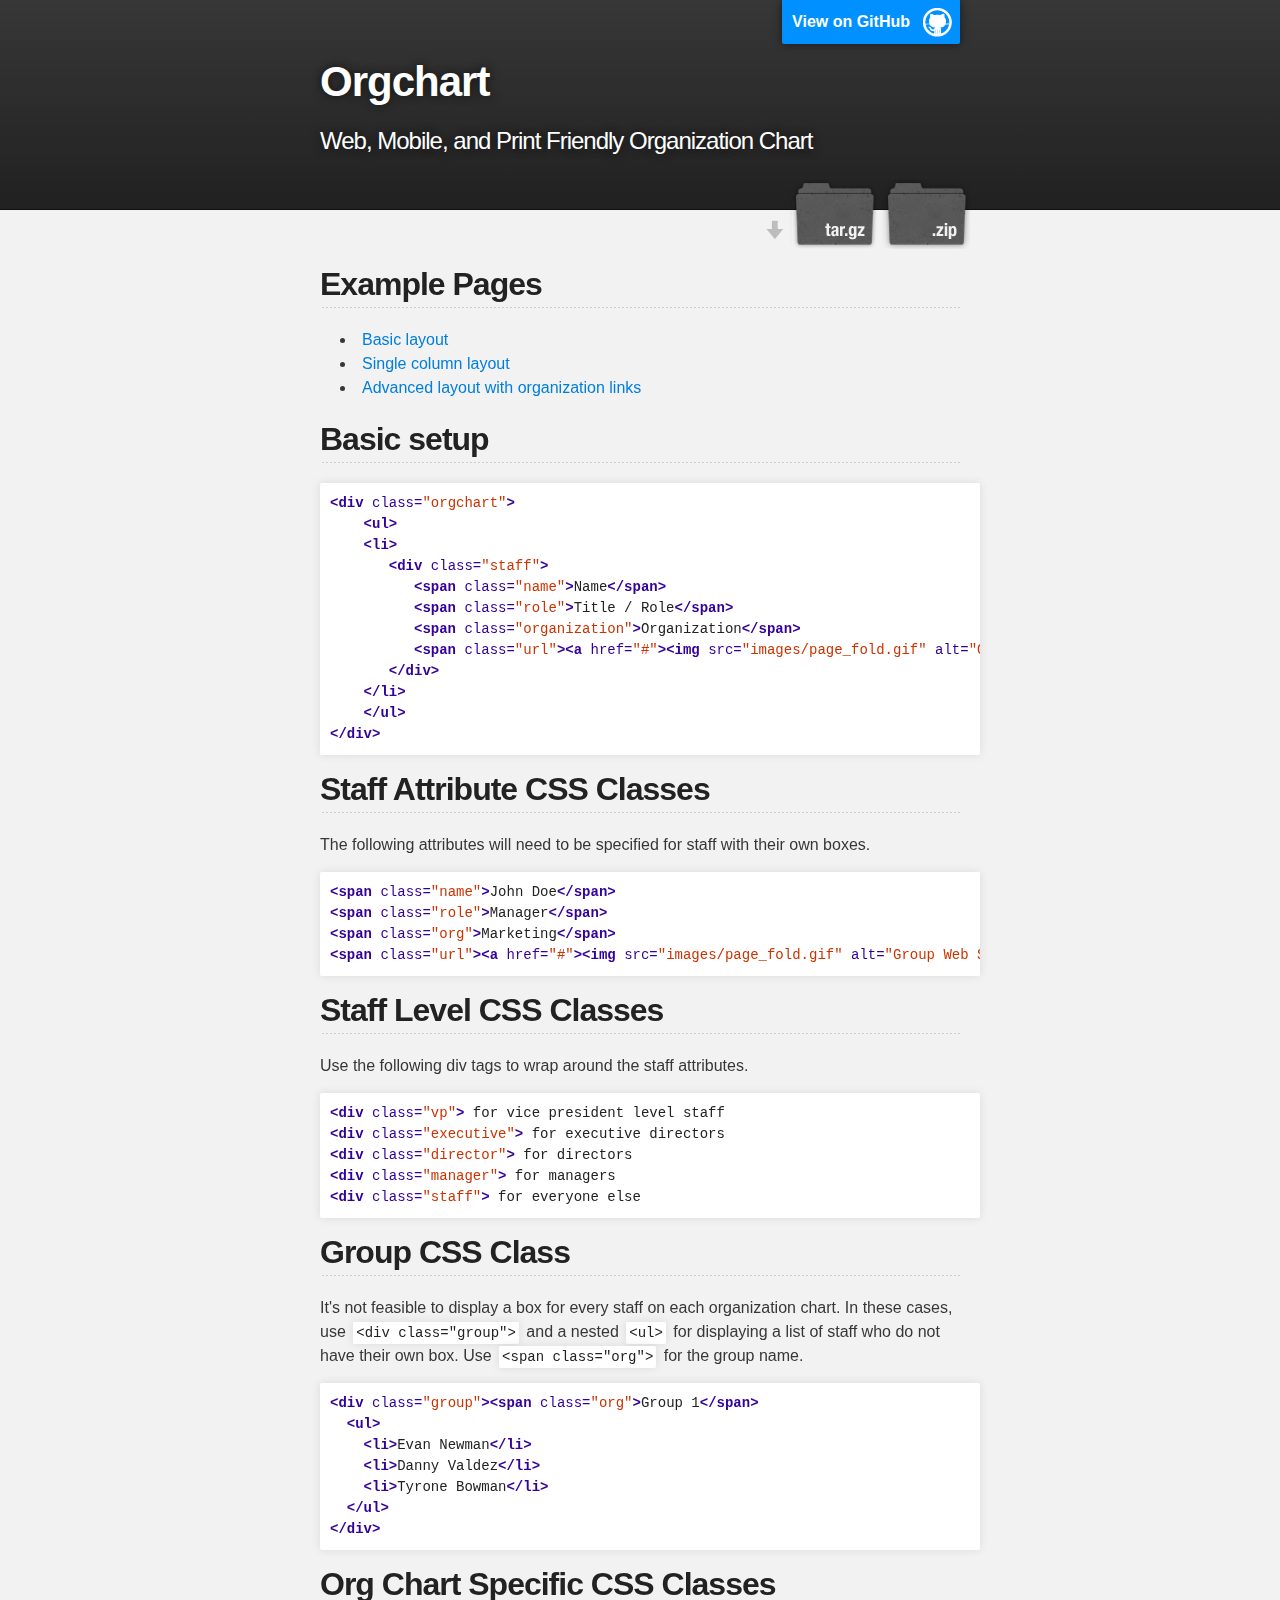
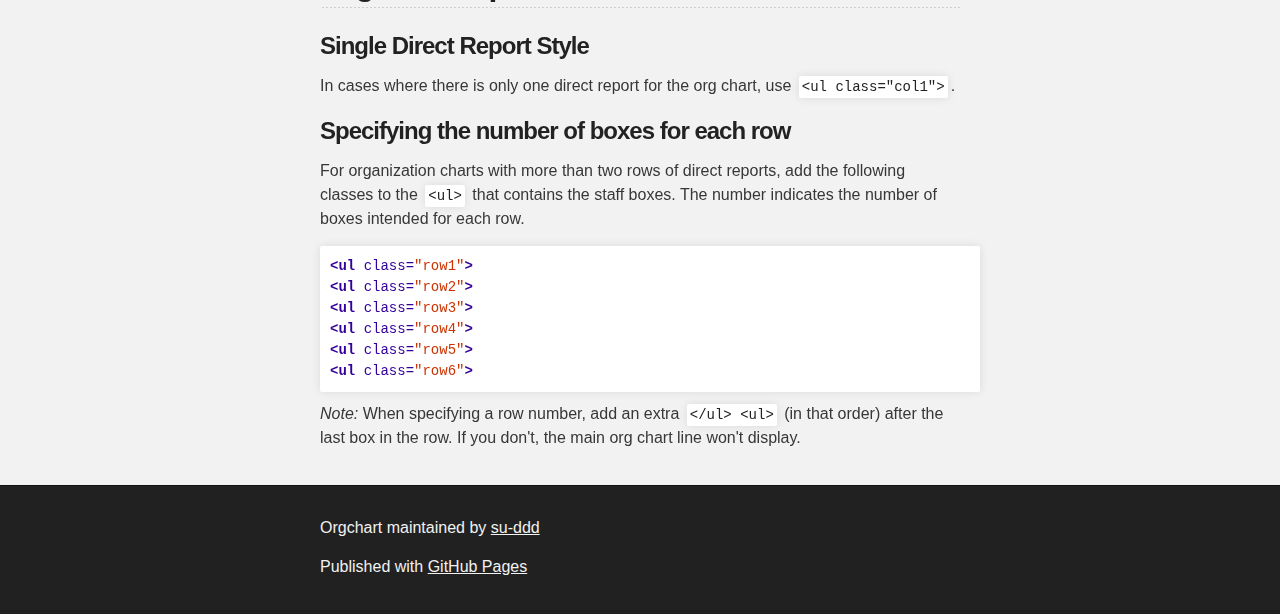
<file: index.html>
<!DOCTYPE html>
<html>

  <head>
    <meta charset='utf-8' />
    <meta http-equiv="X-UA-Compatible" content="chrome=1" />
    <meta name="description" content="Orgchart : Web, Mobile, and Print Friendly Organization Chart" />

    <link rel="stylesheet" type="text/css" media="screen" href="stylesheets/stylesheet.css">

    <title>Orgchart</title>
  </head>

  <body>

    <!-- HEADER -->
    <div id="header_wrap" class="outer">
        <header class="inner">
          <a id="forkme_banner" href="https://github.com/su-ddd/orgchart">View on GitHub</a>

          <h1 id="project_title">Orgchart</h1>
          <h2 id="project_tagline">Web, Mobile, and Print Friendly Organization Chart</h2>

            <section id="downloads">
              <a class="zip_download_link" href="https://github.com/su-ddd/orgchart/zipball/master">Download this project as a .zip file</a>
              <a class="tar_download_link" href="https://github.com/su-ddd/orgchart/tarball/master">Download this project as a tar.gz file</a>
            </section>
        </header>
    </div>

    <!-- MAIN CONTENT -->
    <div id="main_content_wrap" class="outer">
      <section id="main_content" class="inner">
        <h2>
<a name="example-pages" class="anchor" href="#example-pages"><span class="octicon octicon-link"></span></a>Example Pages</h2>

<ul>
<li><a href="basic.html">Basic layout</a></li>
<li><a href="basic-col1.html">Single column layout</a></li>
<li><a href="advanced.html">Advanced layout with organization links</a></li>
</ul><h2>
<a name="basic-setup" class="anchor" href="#basic-setup"><span class="octicon octicon-link"></span></a>Basic setup</h2>

<div class="highlight highlight-html"><pre><span class="nt">&lt;div</span> <span class="na">class=</span><span class="s">"orgchart"</span><span class="nt">&gt;</span>
    <span class="nt">&lt;ul&gt;</span>
    <span class="nt">&lt;li&gt;</span>
       <span class="nt">&lt;div</span> <span class="na">class=</span><span class="s">"staff"</span><span class="nt">&gt;</span>
          <span class="nt">&lt;span</span> <span class="na">class=</span><span class="s">"name"</span><span class="nt">&gt;</span>Name<span class="nt">&lt;/span&gt;</span>
          <span class="nt">&lt;span</span> <span class="na">class=</span><span class="s">"role"</span><span class="nt">&gt;</span>Title / Role<span class="nt">&lt;/span&gt;</span>
          <span class="nt">&lt;span</span> <span class="na">class=</span><span class="s">"organization"</span><span class="nt">&gt;</span>Organization<span class="nt">&lt;/span&gt;</span>
          <span class="nt">&lt;span</span> <span class="na">class=</span><span class="s">"url"</span><span class="nt">&gt;&lt;a</span> <span class="na">href=</span><span class="s">"#"</span><span class="nt">&gt;&lt;img</span> <span class="na">src=</span><span class="s">"images/page_fold.gif"</span> <span class="na">alt=</span><span class="s">"Organization"</span><span class="nt">&gt;&lt;/a&gt;&lt;/span&gt;</span>
       <span class="nt">&lt;/div&gt;</span>
    <span class="nt">&lt;/li&gt;</span>
    <span class="nt">&lt;/ul&gt;</span>
<span class="nt">&lt;/div&gt;</span>
</pre></div>

<h2>
<a name="staff-attribute-css-classes" class="anchor" href="#staff-attribute-css-classes"><span class="octicon octicon-link"></span></a>Staff Attribute CSS Classes</h2>

<p>The following attributes will need to be specified for staff with their own boxes.</p>

<div class="highlight highlight-html"><pre><span class="nt">&lt;span</span> <span class="na">class=</span><span class="s">"name"</span><span class="nt">&gt;</span>John Doe<span class="nt">&lt;/span&gt;</span>
<span class="nt">&lt;span</span> <span class="na">class=</span><span class="s">"role"</span><span class="nt">&gt;</span>Manager<span class="nt">&lt;/span&gt;</span>
<span class="nt">&lt;span</span> <span class="na">class=</span><span class="s">"org"</span><span class="nt">&gt;</span>Marketing<span class="nt">&lt;/span&gt;</span>
<span class="nt">&lt;span</span> <span class="na">class=</span><span class="s">"url"</span><span class="nt">&gt;&lt;a</span> <span class="na">href=</span><span class="s">"#"</span><span class="nt">&gt;&lt;img</span> <span class="na">src=</span><span class="s">"images/page_fold.gif"</span> <span class="na">alt=</span><span class="s">"Group Web Site"</span><span class="nt">&gt;&lt;/a&gt;&lt;/span&gt;</span>
</pre></div>

<h2>
<a name="staff-level-css-classes" class="anchor" href="#staff-level-css-classes"><span class="octicon octicon-link"></span></a>Staff Level CSS Classes</h2>

<p>Use the following div tags to wrap around the staff attributes.</p>

<div class="highlight highlight-html"><pre><span class="nt">&lt;div</span> <span class="na">class=</span><span class="s">"vp"</span><span class="nt">&gt;</span> for vice president level staff
<span class="nt">&lt;div</span> <span class="na">class=</span><span class="s">"executive"</span><span class="nt">&gt;</span> for executive directors
<span class="nt">&lt;div</span> <span class="na">class=</span><span class="s">"director"</span><span class="nt">&gt;</span> for directors
<span class="nt">&lt;div</span> <span class="na">class=</span><span class="s">"manager"</span><span class="nt">&gt;</span> for managers
<span class="nt">&lt;div</span> <span class="na">class=</span><span class="s">"staff"</span><span class="nt">&gt;</span> for everyone else
</pre></div>

<h2>
<a name="group-css-class" class="anchor" href="#group-css-class"><span class="octicon octicon-link"></span></a>Group CSS Class</h2>

<p>It's not feasible to display a box for every staff on each organization chart.  In these cases, use <code>&lt;div class="group"&gt;</code> and a nested <code>&lt;ul&gt;</code> for displaying a list of staff who do not have their own box.  Use <code>&lt;span class="org"&gt;</code> for the group name.</p>

<div class="highlight highlight-html"><pre><span class="nt">&lt;div</span> <span class="na">class=</span><span class="s">"group"</span><span class="nt">&gt;&lt;span</span> <span class="na">class=</span><span class="s">"org"</span><span class="nt">&gt;</span>Group 1<span class="nt">&lt;/span&gt;</span>
  <span class="nt">&lt;ul&gt;</span>
    <span class="nt">&lt;li&gt;</span>Evan Newman<span class="nt">&lt;/li&gt;</span>
    <span class="nt">&lt;li&gt;</span>Danny Valdez<span class="nt">&lt;/li&gt;</span>
    <span class="nt">&lt;li&gt;</span>Tyrone Bowman<span class="nt">&lt;/li&gt;</span>
  <span class="nt">&lt;/ul&gt;</span>
<span class="nt">&lt;/div&gt;</span>
</pre></div>

<h2>
<a name="org-chart-specific-css-classes" class="anchor" href="#org-chart-specific-css-classes"><span class="octicon octicon-link"></span></a>Org Chart Specific CSS Classes</h2>

<h3>
<a name="single-direct-report-style" class="anchor" href="#single-direct-report-style"><span class="octicon octicon-link"></span></a>Single Direct Report Style</h3>

<p>In cases where there is only one direct report for the org chart, use <code>&lt;ul class="col1"&gt;</code>.</p>

<h3>
<a name="specifying-the-number-of-boxes-for-each-row" class="anchor" href="#specifying-the-number-of-boxes-for-each-row"><span class="octicon octicon-link"></span></a>Specifying the number of boxes for each row</h3>

<p>For organization charts with more than two rows of direct reports, add the following classes to the <code>&lt;ul&gt;</code> that contains the staff boxes.  The number indicates the number of boxes intended for each row.</p>

<div class="highlight highlight-html"><pre><span class="nt">&lt;ul</span> <span class="na">class=</span><span class="s">"row1"</span><span class="nt">&gt;</span>
<span class="nt">&lt;ul</span> <span class="na">class=</span><span class="s">"row2"</span><span class="nt">&gt;</span>
<span class="nt">&lt;ul</span> <span class="na">class=</span><span class="s">"row3"</span><span class="nt">&gt;</span>
<span class="nt">&lt;ul</span> <span class="na">class=</span><span class="s">"row4"</span><span class="nt">&gt;</span>
<span class="nt">&lt;ul</span> <span class="na">class=</span><span class="s">"row5"</span><span class="nt">&gt;</span>
<span class="nt">&lt;ul</span> <span class="na">class=</span><span class="s">"row6"</span><span class="nt">&gt;</span>
</pre></div>

<p><em>Note:</em> When specifying a row number, add an extra <code>&lt;/ul&gt; &lt;ul&gt;</code> (in that order) after the last box in the row. If you don't, the main org chart line won't display.</p>
      </section>
    </div>

    <!-- FOOTER  -->
    <div id="footer_wrap" class="outer">
      <footer class="inner">
        <p class="copyright">Orgchart maintained by <a href="https://github.com/su-ddd">su-ddd</a></p>
        <p>Published with <a href="http://pages.github.com">GitHub Pages</a></p>
      </footer>
    </div>

    

  </body>
</html>
</file>
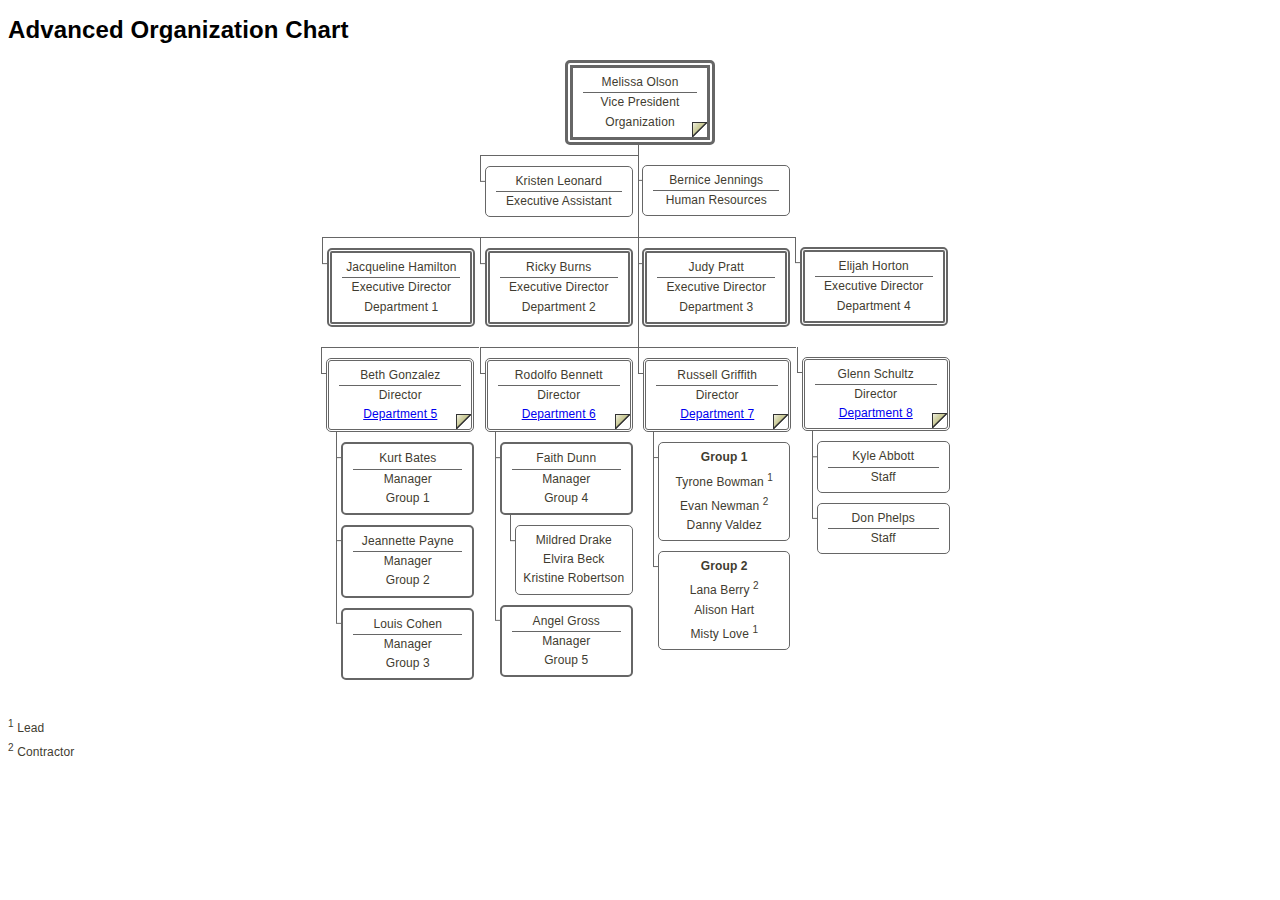
<file: advanced.html>
<!DOCTYPE HTML>
<html lang="en">

<head>
  <meta charset="utf-8">
  <title>Advanced Organization Chart</title>
  <link rel="stylesheet" href="css/orgchart.css" type="text/css" media="all">
</head>

<body>
  <h1>Advanced Organization Chart</h1>
  <div class="orgchart">
    <ul>
      <li>
        <div class="vp">
          <span class="name">Melissa Olson</span>
          <span class="role">Vice President</span>
          <span class="org">Organization</span>
          <span class="url">
            <a href="#">
              <img src="images/page_fold.gif" alt="Organization Web Site">
            </a>
          </span>
        </div>
        <ul class="row2">
          <li>
            <div class="staff">
              <span class="name">Kristen Leonard</span>
              <span class="role">Executive Assistant</span>
            </div>
          </li>
          <li>
            <div class="staff">
              <span class="name">Bernice Jennings</span>
              <span class="role">Human Resources</span>
            </div>
          </li>
        </ul>
        <ul class="row4">
          <li>
            <div class="executive">
              <span class="name">Jacqueline Hamilton</span>
              <span class="role">Executive Director</span>
              <span class="org">Department 1</span>
            </div>
          </li>
          <li>
            <div class="executive">
              <span class="name">Ricky Burns</span>
              <span class="role">Executive Director</span>
              <span class="org">Department 2</span>
            </div>
          </li>
          <li>
            <div class="executive">
              <span class="name">Judy Pratt</span>
              <span class="role">Executive Director</span>
              <span class="org">Department 3</span>
            </div>
          </li>
          <li>
            <div class="executive">
              <span class="name">Elijah Horton</span>
              <span class="role">Executive Director</span>
              <span class="org">Department 4</span>
            </div>
          </li>
        </ul>
        <ul class="row4">
          <li>
            <div class="director">
              <span class="name">Beth Gonzalez</span>
              <span class="role">Director</span>
              <span class="org"><a href="#" title="Department 5 Organization Chart">Department 5</a>
              </span>
              <span class="url">
                <a href="#">
                  <img src="images/page_fold.gif" alt="Department 5 Web Site">
                </a>
              </span>
            </div>
            <ul>
              <li>
                <div class="manager">
                  <span class="name">Kurt Bates</span>
                  <span class="role">Manager</span>
                  <span class="org">Group 1</span>
                </div>
              </li>
              <li>
                <div class="manager">
                  <span class="name">Jeannette Payne</span>
                  <span class="role">Manager</span>
                  <span class="org">Group 2</span>
                </div>
              </li>
              <li>
                <div class="manager">
                  <span class="name">Louis Cohen</span>
                  <span class="role">Manager</span>
                  <span class="org">Group 3</span>
                </div>
              </li>
            </ul>
          </li>
          <li>
            <div class="director">
              <span class="name">Rodolfo Bennett</span>
              <span class="role">Director</span>
              <span class="org"><a href="#" title="Department 6 Organization Chart">Department 6</a>
              </span>
              <span class="url">
                <a href="#">
                  <img src="images/page_fold.gif" alt="Department 6 Web Site">
                </a>
              </span>
            </div>
            <ul>
              <li>
                <div class="manager">
                  <span class="name">Faith Dunn</span>
                  <span class="role">Manager</span>
                  <span class="org">Group 4</span>
                </div>
                <ul>
                  <li>
                    <div class="group">
                      <ul>
                        <li>Mildred Drake</li>
                        <li>Elvira Beck</li>
                        <li>Kristine Robertson</li>
                      </ul>
                    </div>
                  </li>
                </ul>
              </li>
              <li>
                <div class="manager">
                  <span class="name">Angel Gross</span>
                  <span class="role">Manager</span>
                  <span class="org">Group 5</span>
                </div>
              </li>
            </ul>
          </li>
          <li>
            <div class="director">
              <span class="name">Russell Griffith</span>
              <span class="role">Director</span>
              <span class="org"><a href="#" title="Department 7 Organization Chart">Department 7</a>
              </span>
              <span class="url">
                <a href="#">
                  <img src="images/page_fold.gif" alt="Department 7 Web Site">
                </a>
              </span>
            </div>
            <ul>
              <li>
                <div class="group">
                  <span class="org">Group 1</span>
                  <ul>
                    <li>Tyrone Bowman <sup>1</sup>
                    </li>
                    <li>Evan Newman <sup>2</sup>
                    </li>
                    <li>Danny Valdez</li>
                  </ul>
                </div>
              </li>
              <li>
                <div class="group">
                  <span class="org">Group 2</span>
                  <ul>
                    <li>Lana Berry <sup>2</sup>
                    </li>
                    <li>Alison Hart</li>
                    <li>Misty Love <sup>1</sup>
                    </li>
                  </ul>
                </div>
              </li>
            </ul>
          </li>
          <li>
            <div class="director">
              <span class="name">Glenn Schultz</span>
              <span class="role">Director</span>
              <span class="org"><a href="#" title="Department 8 Organization Chart">Department 8</a>
              </span>
              <span class="url">
                <a href="#">
                  <img src="images/page_fold.gif" alt="Department 8 Web Site">
                </a>
              </span>
            </div>
            <ul>
              <li>
                <div class="staff">
                  <span class="name">Kyle Abbott</span>
                  <span class="role">Staff</span>
                </div>
              </li>
              <li>
                <div class="staff">
                  <span class="name">Don Phelps</span>
                  <span class="role">Staff</span>
                </div>
              </li>
            </ul>
          </li>
        </ul>
      </li>
    </ul>
    <ul class="key">
      <li><sup>1</sup> Lead</li>
      <li><sup>2</sup> Contractor</li>
    </ul>
  </div>
</body>

</html>
</file>
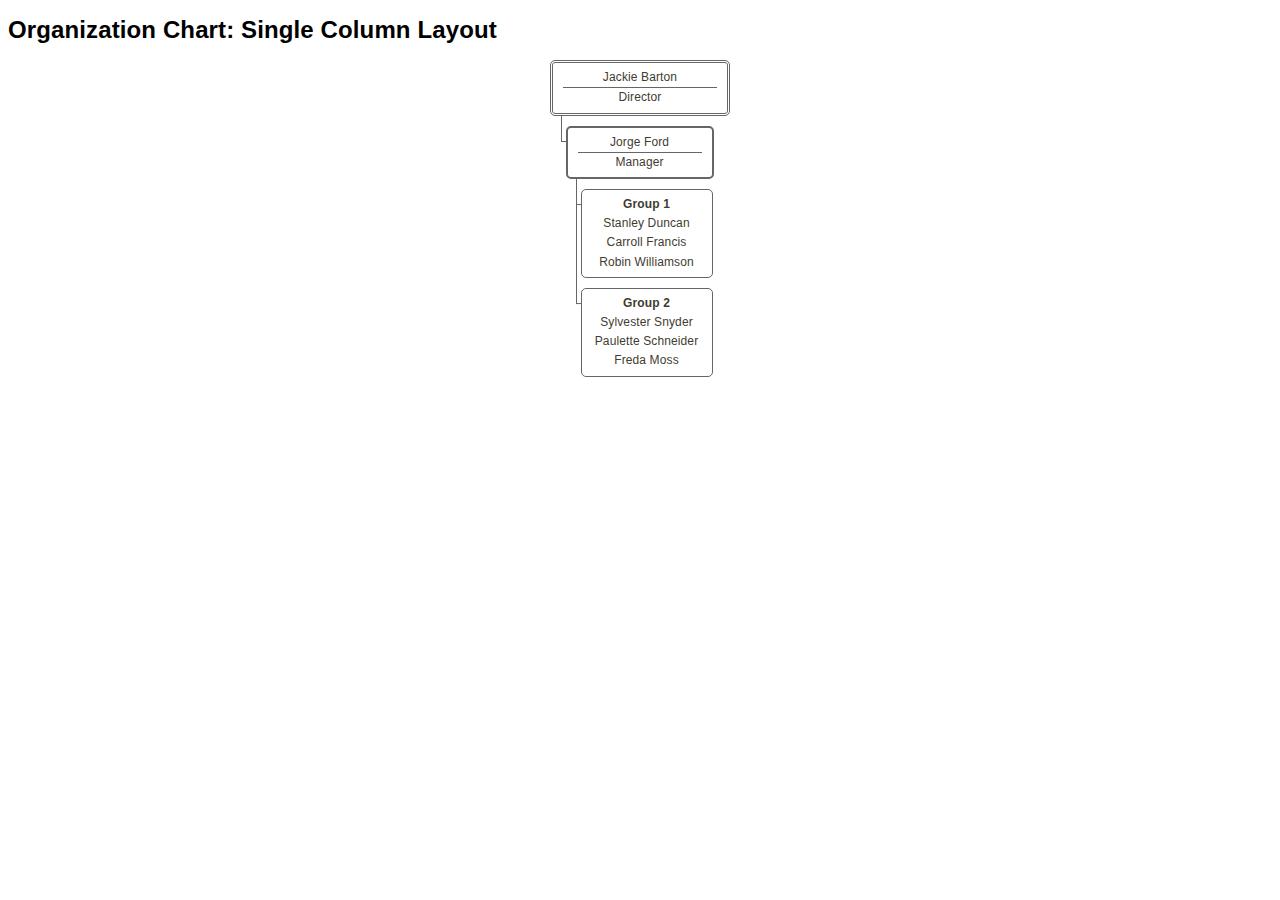
<file: basic-col1.html>
<!DOCTYPE HTML>
<html lang="en">

<head>
  <meta charset="utf-8">
  <title>Organization Chart: Single Column Layout</title>
  <link rel="stylesheet" href="css/orgchart.css" type="text/css" media="all">
</head>

<body>
  <h1>Organization Chart: Single Column Layout</h1>
  <div class="orgchart">
    <ul class="col1">
      <li>
        <div class="director">
          <span class="name">Jackie Barton</span>
          <span class="role">Director</span>
        </div>
        <ul>
          <li>
            <div class="manager">
              <span class="name">Jorge Ford</span>
              <span class="role">Manager</span>
            </div>
            <ul>
              <li>
                <div class="group">
                  <span class="org">Group 1</span>
                  <ul>
                    <li>Stanley Duncan</li>
                    <li>Carroll Francis</li>
                    <li>Robin Williamson</li>
                  </ul>
                </div>
              </li>
              <li>
                <div class="group">
                  <span class="org">Group 2</span>
                  <ul>
                    <li>Sylvester Snyder</li>
                    <li>Paulette Schneider</li>
                    <li>Freda Moss</li>
                  </ul>
                </div>
              </li>
            </ul>
          </li>
        </ul>
      </li>
    </ul>
  </div>
</body>

</html>
</file>
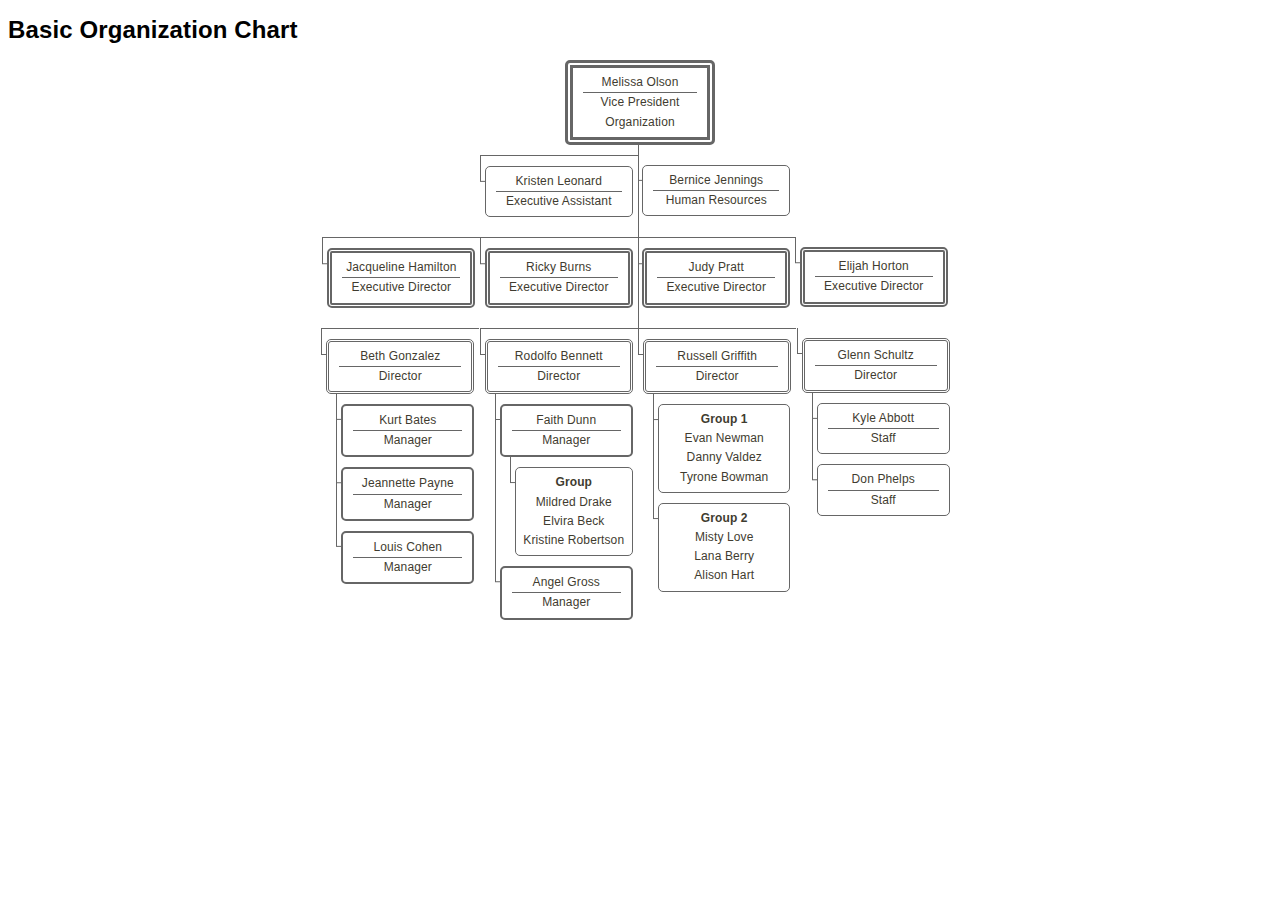
<file: basic.html>
<!DOCTYPE HTML>
<html lang="en">

<head>
  <meta charset="utf-8">
  <title>Basic Organization Chart</title>
  <link rel="stylesheet" href="css/orgchart.css" type="text/css" media="all">
</head>

<body>
  <h1>Basic Organization Chart</h1>
  <div class="orgchart">
    <ul>
      <li>
        <div class="vp">
          <span class="name">Melissa Olson</span>
          <span class="role">Vice President</span>
          <span class="org">Organization</span>
        </div>
        <ul class="row2">
          <li>
            <div class="staff">
              <span class="name">Kristen Leonard</span>
              <span class="role">Executive Assistant</span>
            </div>
          </li>
          <li>
            <div class="staff">
              <span class="name">Bernice Jennings</span>
              <span class="role">Human Resources</span>
            </div>
          </li>
        </ul>
        <ul class="row4">
          <li>
            <div class="executive">
              <span class="name">Jacqueline Hamilton</span>
              <span class="role">Executive Director</span>
            </div>
          </li>
          <li>
            <div class="executive">
              <span class="name">Ricky Burns</span>
              <span class="role">Executive Director</span>
            </div>
          </li>
          <li>
            <div class="executive">
              <span class="name">Judy Pratt</span>
              <span class="role">Executive Director</span>
            </div>
          </li>
          <li>
            <div class="executive">
              <span class="name">Elijah Horton</span>
              <span class="role">Executive Director</span>
            </div>
          </li>
        </ul>
        <ul class="row4">
          <li>
            <div class="director">
              <span class="name">Beth Gonzalez</span>
              <span class="role">Director</span>
            </div>
            <ul>
              <li>
                <div class="manager">
                  <span class="name">Kurt Bates</span>
                  <span class="role">Manager</span>
                </div>
              </li>
              <li>
                <div class="manager">
                  <span class="name">Jeannette Payne</span>
                  <span class="role">Manager</span>
                </div>
              </li>
              <li>
                <div class="manager">
                  <span class="name">Louis Cohen</span>
                  <span class="role">Manager</span>
                </div>
              </li>
            </ul>
          </li>
          <li>
            <div class="director">
              <span class="name">Rodolfo Bennett</span>
              <span class="role">Director</span>
            </div>
            <ul>
              <li>
                <div class="manager">
                  <span class="name">Faith Dunn</span>
                  <span class="role">Manager</span>
                </div>
                <ul>
                  <li>
                    <div class="group">
                      <span class="org">Group</span>
                      <ul>
                        <li>Mildred Drake</li>
                        <li>Elvira Beck</li>
                        <li>Kristine Robertson</li>
                      </ul>
                    </div>
                  </li>
                </ul>
              </li>
              <li>
                <div class="manager">
                  <span class="name">Angel Gross</span>
                  <span class="role">Manager</span>
                </div>
              </li>
            </ul>
          </li>
          <li>
            <div class="director">
              <span class="name">Russell Griffith</span>
              <span class="role">Director</span>
            </div>
            <ul>
              <li>
                <div class="group">
                  <span class="org">Group 1</span>
                  <ul>
                    <li>Evan Newman</li>
                    <li>Danny Valdez</li>
                    <li>Tyrone Bowman</li>
                  </ul>
                </div>
              </li>
              <li>
                <div class="group">
                  <span class="org">Group 2</span>
                  <ul>
                    <li>Misty Love</li>
                    <li>Lana Berry</li>
                    <li>Alison Hart</li>
                  </ul>
                </div>
              </li>
            </ul>
          </li>
          <li>
            <div class="director">
              <span class="name">Glenn Schultz</span>
              <span class="role">Director</span>
            </div>
            <ul>
              <li>
                <div class="staff">
                  <span class="name">Kyle Abbott</span>
                  <span class="role">Staff</span>
                </div>
              </li>
              <li>
                <div class="staff">
                  <span class="name">Don Phelps</span>
                  <span class="role">Staff</span>
                </div>
              </li>
            </ul>
          </li>
        </ul>
      </li>
    </ul>
  </div>
</body>

</html>
</file>
<file: stylesheets/stylesheet.css>
/*******************************************************************************
Slate Theme for GitHub Pages
by Jason Costello, @jsncostello
*******************************************************************************/

@import url(pygment_trac.css);

/*******************************************************************************
MeyerWeb Reset
*******************************************************************************/

html, body, div, span, applet, object, iframe,
h1, h2, h3, h4, h5, h6, p, blockquote, pre,
a, abbr, acronym, address, big, cite, code,
del, dfn, em, img, ins, kbd, q, s, samp,
small, strike, strong, sub, sup, tt, var,
b, u, i, center,
dl, dt, dd, ol, ul, li,
fieldset, form, label, legend,
table, caption, tbody, tfoot, thead, tr, th, td,
article, aside, canvas, details, embed,
figure, figcaption, footer, header, hgroup,
menu, nav, output, ruby, section, summary,
time, mark, audio, video {
  margin: 0;
  padding: 0;
  border: 0;
  font: inherit;
  vertical-align: baseline;
}

/* HTML5 display-role reset for older browsers */
article, aside, details, figcaption, figure,
footer, header, hgroup, menu, nav, section {
  display: block;
}

ol, ul {
  list-style: none;
}

table {
  border-collapse: collapse;
  border-spacing: 0;
}

/*******************************************************************************
Theme Styles
*******************************************************************************/

body {
  box-sizing: border-box;
  color:#373737;
  background: #212121;
  font-size: 16px;
  font-family: 'Myriad Pro', Calibri, Helvetica, Arial, sans-serif;
  line-height: 1.5;
  -webkit-font-smoothing: antialiased;
}

h1, h2, h3, h4, h5, h6 {
  margin: 10px 0;
  font-weight: 700;
  color:#222222;
  font-family: 'Lucida Grande', 'Calibri', Helvetica, Arial, sans-serif;
  letter-spacing: -1px;
}

h1 {
  font-size: 36px;
  font-weight: 700;
}

h2 {
  padding-bottom: 10px;
  font-size: 32px;
  background: url('../images/bg_hr.png') repeat-x bottom;
}

h3 {
  font-size: 24px;
}

h4 {
  font-size: 21px;
}

h5 {
  font-size: 18px;
}

h6 {
  font-size: 16px;
}

p {
  margin: 10px 0 15px 0;
}

footer p {
  color: #f2f2f2;
}

a {
  text-decoration: none;
  color: #007edf;
  text-shadow: none;

  transition: color 0.5s ease;
  transition: text-shadow 0.5s ease;
  -webkit-transition: color 0.5s ease;
  -webkit-transition: text-shadow 0.5s ease;
  -moz-transition: color 0.5s ease;
  -moz-transition: text-shadow 0.5s ease;
  -o-transition: color 0.5s ease;
  -o-transition: text-shadow 0.5s ease;
  -ms-transition: color 0.5s ease;
  -ms-transition: text-shadow 0.5s ease;
}

a:hover, a:focus {text-decoration: underline;}

footer a {
  color: #F2F2F2;
  text-decoration: underline;
}

em {
  font-style: italic;
}

strong {
  font-weight: bold;
}

img {
  position: relative;
  margin: 0 auto;
  max-width: 739px;
  padding: 5px;
  margin: 10px 0 10px 0;
  border: 1px solid #ebebeb;

  box-shadow: 0 0 5px #ebebeb;
  -webkit-box-shadow: 0 0 5px #ebebeb;
  -moz-box-shadow: 0 0 5px #ebebeb;
  -o-box-shadow: 0 0 5px #ebebeb;
  -ms-box-shadow: 0 0 5px #ebebeb;
}

p img {
  display: inline;
  margin: 0;
  padding: 0;
  vertical-align: middle;
  text-align: center;
  border: none;
}

pre, code {
  width: 100%;
  color: #222;
  background-color: #fff;

  font-family: Monaco, "Bitstream Vera Sans Mono", "Lucida Console", Terminal, monospace;
  font-size: 14px;

  border-radius: 2px;
  -moz-border-radius: 2px;
  -webkit-border-radius: 2px;
}

pre {
  width: 100%;
  padding: 10px;
  box-shadow: 0 0 10px rgba(0,0,0,.1);
  overflow: auto;
}

code {
  padding: 3px;
  margin: 0 3px;
  box-shadow: 0 0 10px rgba(0,0,0,.1);
}

pre code {
  display: block;
  box-shadow: none;
}

blockquote {
  color: #666;
  margin-bottom: 20px;
  padding: 0 0 0 20px;
  border-left: 3px solid #bbb;
}


ul, ol, dl {
  margin-bottom: 15px
}

ul {
  list-style: inside;
  padding-left: 20px;
}

ol {
  list-style: decimal inside;
  padding-left: 20px;
}

dl dt {
  font-weight: bold;
}

dl dd {
  padding-left: 20px;
  font-style: italic;
}

dl p {
  padding-left: 20px;
  font-style: italic;
}

hr {
  height: 1px;
  margin-bottom: 5px;
  border: none;
  background: url('../images/bg_hr.png') repeat-x center;
}

table {
  border: 1px solid #373737;
  margin-bottom: 20px;
  text-align: left;
 }

th {
  font-family: 'Lucida Grande', 'Helvetica Neue', Helvetica, Arial, sans-serif;
  padding: 10px;
  background: #373737;
  color: #fff;
 }

td {
  padding: 10px;
  border: 1px solid #373737;
 }

form {
  background: #f2f2f2;
  padding: 20px;
}

/*******************************************************************************
Full-Width Styles
*******************************************************************************/

.outer {
  width: 100%;
}

.inner {
  position: relative;
  max-width: 640px;
  padding: 20px 10px;
  margin: 0 auto;
}

#forkme_banner {
  display: block;
  position: absolute;
  top:0;
  right: 10px;
  z-index: 10;
  padding: 10px 50px 10px 10px;
  color: #fff;
  background: url('../images/blacktocat.png') #0090ff no-repeat 95% 50%;
  font-weight: 700;
  box-shadow: 0 0 10px rgba(0,0,0,.5);
  border-bottom-left-radius: 2px;
  border-bottom-right-radius: 2px;
}

#header_wrap {
  background: #212121;
  background: -moz-linear-gradient(top, #373737, #212121);
  background: -webkit-linear-gradient(top, #373737, #212121);
  background: -ms-linear-gradient(top, #373737, #212121);
  background: -o-linear-gradient(top, #373737, #212121);
  background: linear-gradient(top, #373737, #212121);
}

#header_wrap .inner {
  padding: 50px 10px 30px 10px;
}

#project_title {
  margin: 0;
  color: #fff;
  font-size: 42px;
  font-weight: 700;
  text-shadow: #111 0px 0px 10px;
}

#project_tagline {
  color: #fff;
  font-size: 24px;
  font-weight: 300;
  background: none;
  text-shadow: #111 0px 0px 10px;
}

#downloads {
  position: absolute;
  width: 210px;
  z-index: 10;
  bottom: -40px;
  right: 0;
  height: 70px;
  background: url('../images/icon_download.png') no-repeat 0% 90%;
}

.zip_download_link {
  display: block;
  float: right;
  width: 90px;
  height:70px;
  text-indent: -5000px;
  overflow: hidden;
  background: url(../images/sprite_download.png) no-repeat bottom left;
}

.tar_download_link {
  display: block;
  float: right;
  width: 90px;
  height:70px;
  text-indent: -5000px;
  overflow: hidden;
  background: url(../images/sprite_download.png) no-repeat bottom right;
  margin-left: 10px;
}

.zip_download_link:hover {
  background: url(../images/sprite_download.png) no-repeat top left;
}

.tar_download_link:hover {
  background: url(../images/sprite_download.png) no-repeat top right;
}

#main_content_wrap {
  background: #f2f2f2;
  border-top: 1px solid #111;
  border-bottom: 1px solid #111;
}

#main_content {
  padding-top: 40px;
}

#footer_wrap {
  background: #212121;
}



/*******************************************************************************
Small Device Styles
*******************************************************************************/

@media screen and (max-width: 480px) {
  body {
    font-size:14px;
  }

  #downloads {
    display: none;
  }

  .inner {
    min-width: 320px;
    max-width: 480px;
  }

  #project_title {
  font-size: 32px;
  }

  h1 {
    font-size: 28px;
  }

  h2 {
    font-size: 24px;
  }

  h3 {
    font-size: 21px;
  }

  h4 {
    font-size: 18px;
  }

  h5 {
    font-size: 14px;
  }

  h6 {
    font-size: 12px;
  }

  code, pre {
    min-width: 320px;
    max-width: 480px;
    font-size: 11px;
  }

}
</file>
<file: css/orgchart.css>
/* line 1, ../sass/includes/_base.scss */
body {
  font-family: Arial, Helvetica, sans-serif;
  font-size: 12px;
  font-weight: 400;
  letter-spacing: 0.01em;
}

/* General */
/* line 2, ../sass/includes/_styles.scss */
.orgchart {
  font-size: 1em;
  line-height: 1.6em;
  margin: 0px auto;
  padding: 0px;
  text-align: center;
  color: #3f3c30;
  width: auto;
}

/* line 3, ../sass/includes/_styles.scss */
.orgchart a:hover, .orgchart a:active {
  color: #820000;
}

/* line 4, ../sass/includes/_styles.scss */
.orgchart .name a {
  color: #565347;
  text-decoration: none;
  border: none;
}

/* line 5, ../sass/includes/_styles.scss */
.orgchart .name a:hover, .orgchart .name a:active {
  color: #820000;
}

/* line 6, ../sass/includes/_styles.scss */
.orgchart img {
  border: none;
}

/* line 7, ../sass/includes/_styles.scss */
.orgchart ul {
  margin: 0px;
  padding: 0px;
  background-image: none;
}

/* line 8, ../sass/includes/_styles.scss */
.orgchart li {
  display: inline-block;
  list-style-type: none;
  list-style-image: none;
  margin: 0px;
  padding: 0px;
  vertical-align: top;
  zoom: 1;
  *display: inline;
}

/* line 9, ../sass/includes/_styles.scss */
.orgchart li ul {
  background-image: url("../images/gray.gif");
  background-position: top center;
  background-repeat: no-repeat;
}

/* line 10, ../sass/includes/_styles.scss */
.orgchart li li {
  margin: 10px -1px 0px -3px;
  padding: 10px 5px 10px 5px;
  text-align: right;
  background-image: url("../images/connect_last.gif");
  background-position: top left;
  background-repeat: no-repeat;
  border-top: 1px solid #666666;
}

/* line 11, ../sass/includes/_styles.scss */
.orgchart li > ul > li:last-child {
  border-top: none;
}

/* line 12, ../sass/includes/_styles.scss */
.orgchart li li ul {
  margin: 0px;
  padding: 0px 0px 0px 10px;
  background-image: none;
}

/* line 13, ../sass/includes/_styles.scss */
.orgchart li li li {
  display: list-item;
  margin: 0px;
  padding: 10px 0px 0px 5px;
  text-align: right;
  background-image: url("../images/connect.gif");
  background-position: top left;
  background-repeat: no-repeat;
  border-top: none;
}

/* line 14, ../sass/includes/_styles.scss */
.orgchart li li li:last-child {
  background-image: url("../images/connect_last.gif");
  background-position: top left;
  background-repeat: repeat-y;
  border-top: none;
}

/* Roles, Group, Organization, URL */
/* line 17, ../sass/includes/_styles.scss */
.orgchart .president {
  position: relative;
  display: block;
  text-align: center;
  border: 10px double #666666;
  padding: 5px 10px;
  border-radius: 5px;
  background-color: white;
}

/* line 18, ../sass/includes/_styles.scss */
.orgchart li .president {
  margin: 0px auto;
  width: 113px;
}

/* line 19, ../sass/includes/_styles.scss */
.orgchart .vp {
  position: relative;
  display: block;
  text-align: center;
  border: 8px double #666666;
  padding: 5px 10px;
  border-radius: 5px;
  background-color: white;
}

/* line 20, ../sass/includes/_styles.scss */
.orgchart li .vp {
  margin: 0px auto;
  width: 114px;
}

/* line 21, ../sass/includes/_styles.scss */
.orgchart .executive {
  position: relative;
  display: block;
  text-align: center;
  border: 5px double #666666;
  padding: 5px 10px;
  border-radius: 5px;
  background-color: white;
}

/* line 22, ../sass/includes/_styles.scss */
.orgchart li .executive {
  margin: 0px auto;
  width: 150px;
}

/* line 23, ../sass/includes/_styles.scss */
.orgchart li li .executive {
  margin: 0px;
  width: 118px;
}

/* line 24, ../sass/includes/_styles.scss */
.orgchart .director {
  position: relative;
  display: block;
  text-align: center;
  border: 3px double #666666;
  width: 124px;
  padding: 5px 10px;
  border-radius: 5px;
  background-color: white;
}

/* line 25, ../sass/includes/_styles.scss */
.orgchart li .director {
  margin: 0px auto;
  width: 154px;
}

/* line 26, ../sass/includes/_styles.scss */
.orgchart li li .director {
  margin: 0px;
  width: 122px;
}

/* line 27, ../sass/includes/_styles.scss */
.orgchart .manager {
  position: relative;
  display: block;
  text-align: center;
  border: 2px solid #666666;
  margin: 0px;
  padding: 5px 10px;
  border-radius: 5px;
  background-color: white;
}

/* line 28, ../sass/includes/_styles.scss */
.orgchart li .manager {
  width: 156px;
}

/* line 29, ../sass/includes/_styles.scss */
.orgchart li li .manager {
  width: 124px;
}

/* line 30, ../sass/includes/_styles.scss */
.orgchart li li li .manager {
  width: 109px;
}

/* line 31, ../sass/includes/_styles.scss */
.orgchart li li li li .manager {
  width: 94px;
}

/* line 32, ../sass/includes/_styles.scss */
.orgchart .staff {
  position: relative;
  display: block;
  text-align: center;
  border: 1px solid #666666;
  margin: 0px;
  padding: 5px 10px;
  border-radius: 5px;
  background-color: white;
}

/* line 33, ../sass/includes/_styles.scss */
.orgchart li .staff {
  width: 158px;
}

/* line 34, ../sass/includes/_styles.scss */
.orgchart li li .staff {
  width: 126px;
}

/* line 35, ../sass/includes/_styles.scss */
.orgchart li li li .staff {
  width: 111px;
}

/* line 36, ../sass/includes/_styles.scss */
.orgchart li li li li .staff {
  width: 96px;
}

/* line 37, ../sass/includes/_styles.scss */
.orgchart li li li li li .staff {
  width: 81px;
}

/* line 38, ../sass/includes/_styles.scss */
.orgchart .group {
  position: relative;
  display: block;
  text-align: center;
  border: 1px solid #666666;
  margin: 0px;
  padding: 5px;
  border-radius: 5px;
  background-color: white;
}

/* line 39, ../sass/includes/_styles.scss */
.orgchart li .group {
  width: 158px;
}

/* line 40, ../sass/includes/_styles.scss */
.orgchart li li .group {
  width: 126px;
}

/* line 41, ../sass/includes/_styles.scss */
.orgchart li li li .group {
  width: 120px;
}

/* line 42, ../sass/includes/_styles.scss */
.orgchart li li li li .group {
  width: 106px;
}

/* line 43, ../sass/includes/_styles.scss */
.orgchart li li li li li .group {
  width: 91px;
}

/* line 44, ../sass/includes/_styles.scss */
.orgchart .group .name a.stanfordwho {
  border-bottom: 1px dotted #81785a;
}

/* line 45, ../sass/includes/_styles.scss */
.orgchart .group .org {
  display: block;
  font-weight: bold;
}

/* line 46, ../sass/includes/_styles.scss */
.orgchart .group .org sup {
  font-weight: normal;
}

/* line 47, ../sass/includes/_styles.scss */
.orgchart .group ul {
  display: block;
  margin: 0px;
  padding: 0px;
}

/* line 48, ../sass/includes/_styles.scss */
.orgchart .group ul li {
  display: list-item;
  margin: 0px;
  padding: 0px;
  text-align: center;
  background-image: none;
}

/* line 49, ../sass/includes/_styles.scss */
.orgchart .group ul li:last-child {
  background-image: none;
}

/* line 50, ../sass/includes/_styles.scss */
.orgchart .group .name {
  display: block;
  border: none;
}

/* line 51, ../sass/includes/_styles.scss */
.orgchart .name {
  display: block;
  border-bottom: 1px solid #666666;
}

/* line 52, ../sass/includes/_styles.scss */
.orgchart .role {
  display: block;
}

/* line 53, ../sass/includes/_styles.scss */
.orgchart .org {
  display: block;
  margin: 0px 5px;
}

/* line 54, ../sass/includes/_styles.scss */
.orgchart .suborg {
  display: block;
  margin: 1em 0px 0px 0px;
  font-weight: bold;
}

/* line 55, ../sass/includes/_styles.scss */
.orgchart .url {
  position: absolute;
  display: block;
  bottom: 0px;
  right: 0px;
  width: 15px;
  height: 15px;
}

/* line 56, ../sass/includes/_styles.scss */
.orgchart .url a {
  border: none;
}

/* Key */
/* line 59, ../sass/includes/_styles.scss */
ul.key {
  display: block;
  text-align: left;
  color: #3f3c30;
  margin: 2em 0 0 0;
  padding: 0;
}

/* line 60, ../sass/includes/_styles.scss */
ul.key li {
  display: block;
  list-style-type: none;
  list-style-image: none;
  margin: 0px;
  padding: 0px;
}

/* Line connector behavior */
/* line 63, ../sass/includes/_styles.scss */
.orgchart > ul.col1 li li {
  margin-top: 0px;
}

/* line 64, ../sass/includes/_styles.scss */
.orgchart > ul.col1 li ul {
  background-image: none;
  padding-top: 0px;
}

/* line 65, ../sass/includes/_styles.scss */
.orgchart > ul.col1 > li > ul:last-child {
  background-image: none;
  padding-top: 0px;
}

/* line 67, ../sass/includes/_styles.scss */
.orgchart > ul > li > ul[class*=row] {
  background-image: url("../images/gray.gif");
  background-position: top center;
  background-repeat: repeat-y;
  margin-left: -3px;
}

/* line 69, ../sass/includes/_styles.scss */
.orgchart > ul > li > ul.row1 > li:first-child {
  margin-left: 155px;
}

/* line 70, ../sass/includes/_styles.scss */
.orgchart > ul > li > ul.row1 > li:nth-child(1) {
  background-image: url("../images/connect_row.gif");
}

/* line 72, ../sass/includes/_styles.scss */
.orgchart > ul > li > ul.row2 > li:nth-child(2) {
  background-image: url("../images/connect_row.gif");
}

/* line 74, ../sass/includes/_styles.scss */
.orgchart > ul > li > ul.row3 > li:first-child {
  margin-left: 156px;
}

/* line 75, ../sass/includes/_styles.scss */
.orgchart > ul > li > ul.row3:nth-child(2) > li:nth-child(3) {
  background-image: url("../images/connect_last.gif");
}

/* line 76, ../sass/includes/_styles.scss */
.orgchart > ul > li > ul.row3 > li:nth-child(2) {
  background-image: url("../images/connect_row.gif");
}

/* line 78, ../sass/includes/_styles.scss */
.orgchart > ul > li > ul.row4:nth-child(2) > li:nth-child(4) {
  background-image: url("../images/connect_last.gif");
}

/* line 79, ../sass/includes/_styles.scss */
.orgchart > ul > li > ul.row4 > li:nth-child(3) {
  background-image: url("../images/connect_row.gif");
}

/* line 81, ../sass/includes/_styles.scss */
.orgchart > ul > li > ul.row5 > li:last-child {
  margin-right: 156px;
}

/* line 82, ../sass/includes/_styles.scss */
.orgchart > ul > li > ul.row5:nth-child(2) > li:nth-child(5) {
  background-image: url("../images/connect_last.gif");
}

/* line 83, ../sass/includes/_styles.scss */
.orgchart > ul > li > ul.row5 > li:nth-child(4) {
  background-image: url("../images/connect_row.gif");
}

/* line 85, ../sass/includes/_styles.scss */
.orgchart > ul > li > ul.row6:nth-child(2) > li:nth-child(6) {
  background-image: url("../images/connect_last.gif");
}

/* line 86, ../sass/includes/_styles.scss */
.orgchart > ul > li > ul.row6 > li:nth-child(4) {
  background-image: url("../images/connect_row.gif");
}

/* line 88, ../sass/includes/_styles.scss */
.orgchart > ul > li > ul:last-child > li {
  margin-left: -2px;
}

/* line 89, ../sass/includes/_styles.scss */
.orgchart > ul > li > ul:last-child > li:nth-child(1) {
  background-image: url("../images/connect_last.gif");
}

/* line 90, ../sass/includes/_styles.scss */
.orgchart > ul > li > ul:last-child > li:nth-child(2) {
  background-image: url("../images/connect_last.gif");
}

/* line 91, ../sass/includes/_styles.scss */
.orgchart > ul > li > ul:last-child > li:nth-child(3) {
  background-image: url("../images/connect_last.gif");
}

/* line 92, ../sass/includes/_styles.scss */
.orgchart > ul > li > ul:last-child {
  background-image: url("../images/gray.gif");
  background-position: top center;
  background-repeat: no-repeat;
}

/* Mobile CSS */
@media screen and (max-width: 979px) {
  /* IT Services Organization Charts */
  /* line 4, ../sass/includes/_mobile.scss */
  .orgchart li {
    display: block;
    width: auto !important;
  }

  /* line 5, ../sass/includes/_mobile.scss */
  .orgchart li ul {
    background-image: none !important;
  }

  /* line 6, ../sass/includes/_mobile.scss */
  .orgchart > ul > li > ul > li {
    margin: 0px 0px 0px 10px !important;
  }

  /* line 7, ../sass/includes/_mobile.scss */
  .orgchart li li {
    margin: 0px 0px 0px 10px;
    padding: 10px 0px 0px 10px;
    text-align: right;
    background-image: url("../images/connect.gif");
    background-repeat: repeat-y;
    border-top: none;
  }

  /* line 8, ../sass/includes/_mobile.scss */
  .orgchart li li:last-child {
    background-image: url("../images/connect_last.gif");
    background-repeat: no-repeat;
    border-top: none;
    margin-right: 0px;
  }

  /* line 9, ../sass/includes/_mobile.scss */
  .orgchart li li li {
    padding: 10px 0px 0px 10px;
  }

  /* line 10, ../sass/includes/_mobile.scss */
  .orgchart .vp {
    margin: 0px;
    padding: 3px 10px;
    width: auto !important;
  }

  /* line 11, ../sass/includes/_mobile.scss */
  .orgchart .executive {
    margin: 0px;
    padding: 3px 10px;
    width: auto !important;
  }

  /* line 12, ../sass/includes/_mobile.scss */
  .orgchart .director {
    padding: 3px 10px;
    width: auto !important;
  }

  /* line 13, ../sass/includes/_mobile.scss */
  .orgchart .manager {
    padding: 3px 10px;
    width: auto !important;
  }

  /* line 14, ../sass/includes/_mobile.scss */
  .orgchart .staff {
    padding: 3px 10px;
    width: auto !important;
  }

  /* line 15, ../sass/includes/_mobile.scss */
  .orgchart .group {
    padding: 3px 10px;
    width: auto !important;
  }

  /* line 16, ../sass/includes/_mobile.scss */
  .orgchart .group ul li {
    display: inline-block !important;
    margin: 0px 5px;
    line-height: 15px;
    vertical-align: bottom;
  }

  /* line 17, ../sass/includes/_mobile.scss */
  .orgchart .name {
    display: inline-block;
    margin: 0px;
    border-bottom: none;
  }

  /* line 18, ../sass/includes/_mobile.scss */
  .orgchart .role {
    display: inline-block;
    margin: 0px;
  }

  /* line 19, ../sass/includes/_mobile.scss */
  .orgchart .role:before {
    content: "(";
  }

  /* line 20, ../sass/includes/_mobile.scss */
  .orgchart .role:after {
    content: ")";
  }

  /* line 21, ../sass/includes/_mobile.scss */
  .orgchart .org {
    display: block;
    margin: 0px;
  }

  /* line 22, ../sass/includes/_mobile.scss */
  .orgchart .suborg {
    display: block;
    margin: 0.5em 0px 0px 0px;
  }

  /* line 24, ../sass/includes/_mobile.scss */
  .orgchart > ul > li > ul[class*=row] > li:nth-child(1) {
    background-image: url("../images/connect.gif") !important;
  }

  /* line 25, ../sass/includes/_mobile.scss */
  .orgchart > ul > li > ul[class*=row] > li:nth-child(2) {
    background-image: url("../images/connect.gif") !important;
  }

  /* line 26, ../sass/includes/_mobile.scss */
  .orgchart > ul > li > ul[class*=row] > li:nth-child(3) {
    background-image: url("../images/connect.gif") !important;
  }

  /* line 27, ../sass/includes/_mobile.scss */
  .orgchart > ul > li > ul[class*=row] > li:nth-child(4) {
    background-image: url("../images/connect.gif") !important;
  }

  /* line 28, ../sass/includes/_mobile.scss */
  .orgchart > ul > li > ul[class*=row] > li:last-child {
    background-image: url("../images/connect.gif") !important;
  }

  /* line 30, ../sass/includes/_mobile.scss */
  .orgchart > ul > li > ul:last-child > li:nth-child(3) {
    background-image: url("../images/connect.gif") !important;
  }

  /* line 31, ../sass/includes/_mobile.scss */
  .orgchart > ul > li > ul:last-child > li:last-child {
    background-image: url("../images/connect_last.gif") !important;
  }
}
/* Print CSS */
@media print {
  /* line 3, ../sass/includes/_print.scss */
  .orgchart {
    font-size: 10px;
    background: white;
  }

  /* line 4, ../sass/includes/_print.scss */
  .orgchart li {
    line-height: 15px;
  }

  /* line 5, ../sass/includes/_print.scss */
  .orgchart li img {
    display: none;
  }

  /* line 6, ../sass/includes/_print.scss */
  .orgchart li a {
    border: none;
  }

  /* line 7, ../sass/includes/_print.scss */
  .orgchart li div {
    padding: 2px 7px !important;
  }

  /* line 8, ../sass/includes/_print.scss */
  .orgchart li .group {
    padding: 2px 2px !important;
  }

  /* line 9, ../sass/includes/_print.scss */
  .orgchart li .vp {
    width: 114px;
  }

  /* line 10, ../sass/includes/_print.scss */
  .orgchart li .executive {
    width: 120px;
  }

  /* line 11, ../sass/includes/_print.scss */
  .orgchart li li .executive {
    width: 88px;
  }

  /* line 12, ../sass/includes/_print.scss */
  .orgchart .director {
    width: 94px;
  }

  /* line 13, ../sass/includes/_print.scss */
  .orgchart li .director {
    width: 124px;
  }

  /* line 14, ../sass/includes/_print.scss */
  .orgchart li li .director {
    width: 92px;
  }

  /* line 15, ../sass/includes/_print.scss */
  .orgchart li .manager {
    width: 126px;
  }

  /* line 16, ../sass/includes/_print.scss */
  .orgchart li li .manager {
    width: 94px;
  }

  /* line 17, ../sass/includes/_print.scss */
  .orgchart li li li .manager {
    width: 79px;
  }

  /* line 18, ../sass/includes/_print.scss */
  .orgchart li li li li .manager {
    width: 64px;
  }

  /* line 19, ../sass/includes/_print.scss */
  .orgchart li .staff {
    width: 128px;
  }

  /* line 20, ../sass/includes/_print.scss */
  .orgchart li li .staff {
    width: 96px;
  }

  /* line 21, ../sass/includes/_print.scss */
  .orgchart li li li .staff {
    width: 81px;
  }

  /* line 22, ../sass/includes/_print.scss */
  .orgchart li li li li .staff {
    width: 66px;
  }

  /* line 23, ../sass/includes/_print.scss */
  .orgchart li li li li li .staff {
    width: 51px;
  }

  /* line 24, ../sass/includes/_print.scss */
  .orgchart li .group {
    width: 128px;
  }

  /* line 25, ../sass/includes/_print.scss */
  .orgchart li li .group {
    width: 96px;
  }

  /* line 26, ../sass/includes/_print.scss */
  .orgchart li li li .group {
    width: 90px;
  }

  /* line 27, ../sass/includes/_print.scss */
  .orgchart li li li li .group {
    width: 76px;
  }

  /* line 28, ../sass/includes/_print.scss */
  .orgchart li li li li li .group {
    width: 61px;
  }

  /* line 29, ../sass/includes/_print.scss */
  .orgchart > ul > li > ul.row1 > li:last-child {
    margin-right: 116px;
  }

  /* line 30, ../sass/includes/_print.scss */
  .orgchart > ul > li > ul.row3 > li:last-child {
    margin-right: 116px;
  }

  /* line 31, ../sass/includes/_print.scss */
  .orgchart > ul > li > ul.row5 > li:last-child {
    margin-right: 116px;
  }

  /* line 33, ../sass/includes/_print.scss */
  ul.key {
    font-size: 10px;
  }
}
</file>
